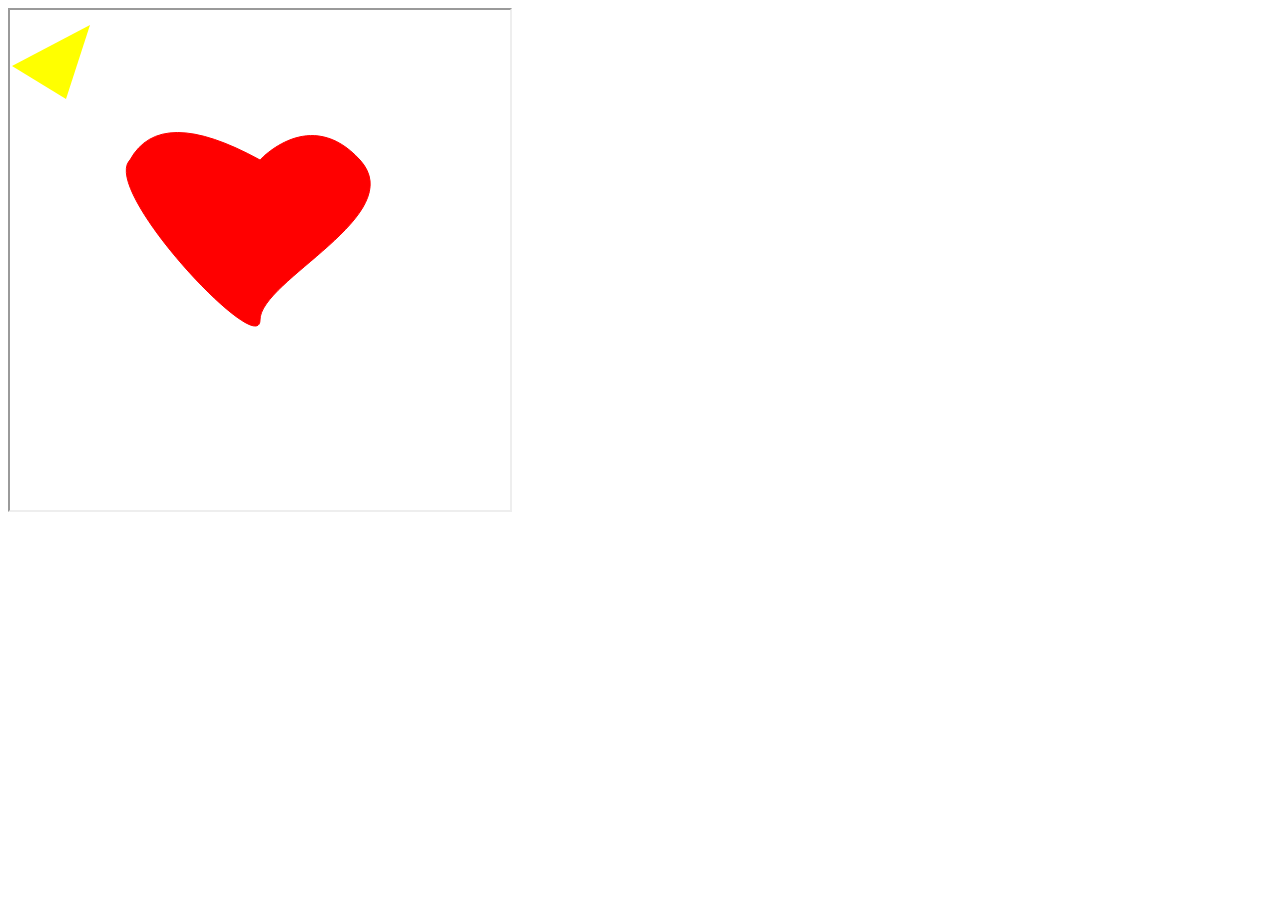
<file: lesson_svg/index.html>
<!DOCTYPE html>
<html lang="en">
<head>
    <meta charset="UTF-8">
    <meta name="viewport" content="width=device-width, initial-scale=1.0">
    <title>Document</title>
</head>
<body>
    <iframe src="line.svg" width="500" height="500"></iframe>
</body>
</html>
</file>
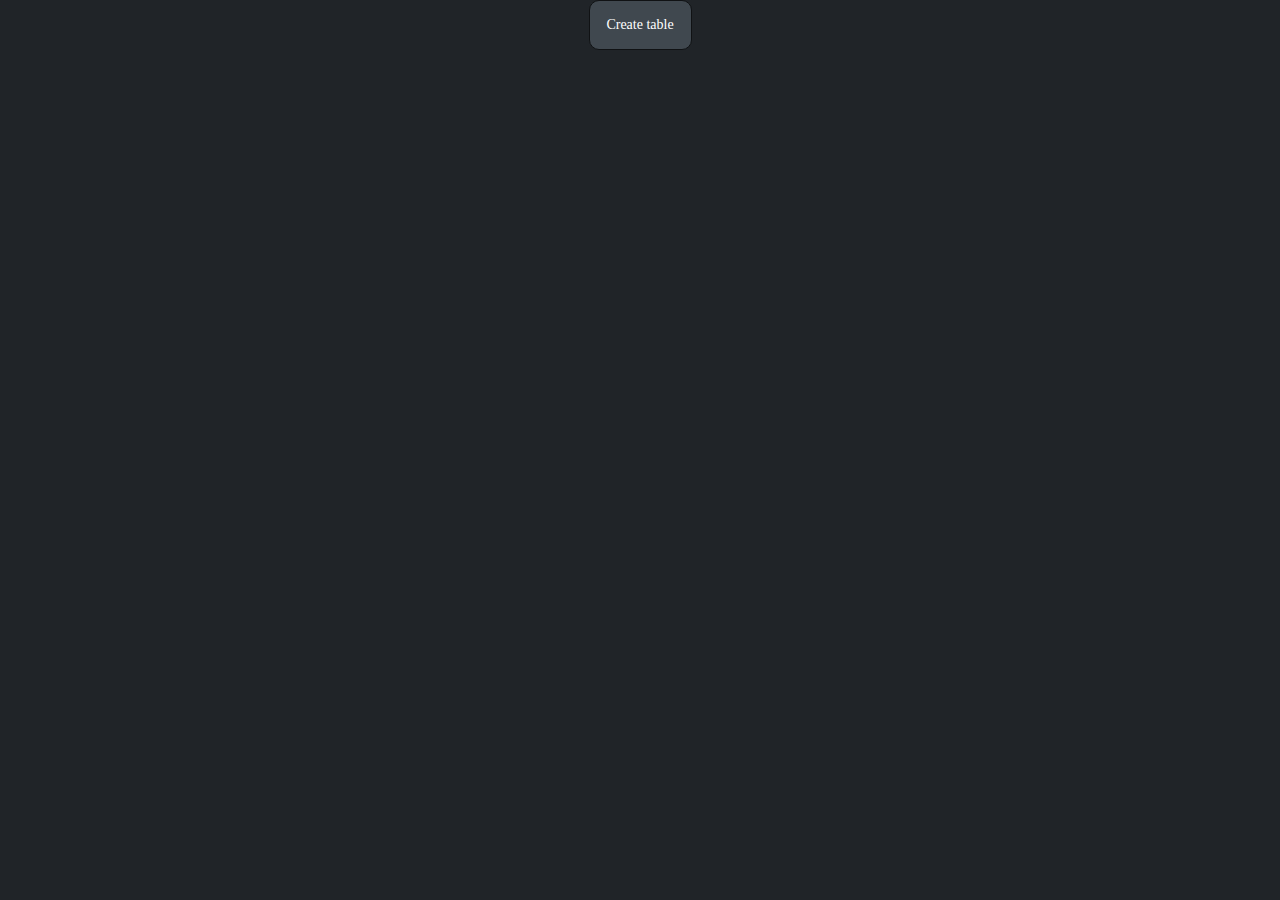
<file: Table.html>
<!DOCTYPE html>
<html lang="en">
<head>
    <meta charset="UTF-8">
    <meta name="viewport" content="width=device-width, initial-scale=1.0">
    <title>Document</title>
    <link rel="stylesheet" href="Style.css">
</head>
<body id="Body">
    <button id="Table_Button" onclick="NewTable()">Create table</button>
    <div class="Row_and_Col">
        <input type="number" id="Row_input" hidden placeholder="Type a Number of Rows to Add">
        <button id="Row_Button" hidden onclick="NewRow()">Add a Row</button>
    </div>
    <div class="Row_and_Col">
        <input type="number" id="Col_input" hidden placeholder="Type a Number of Columns to Add">
        <button id="Col_Button" hidden onclick="NewCol()">Add a Column</button>
    </div>
    <button id="Change_Mode" onclick="ChangeMode()" hidden>Change Mode</button>
    <button id="Table_Button_Remove" onclick="RemoveTable()" hidden>Remove Table</button>
    <script src="Script.js"></script>
</body>
</html>
</file>
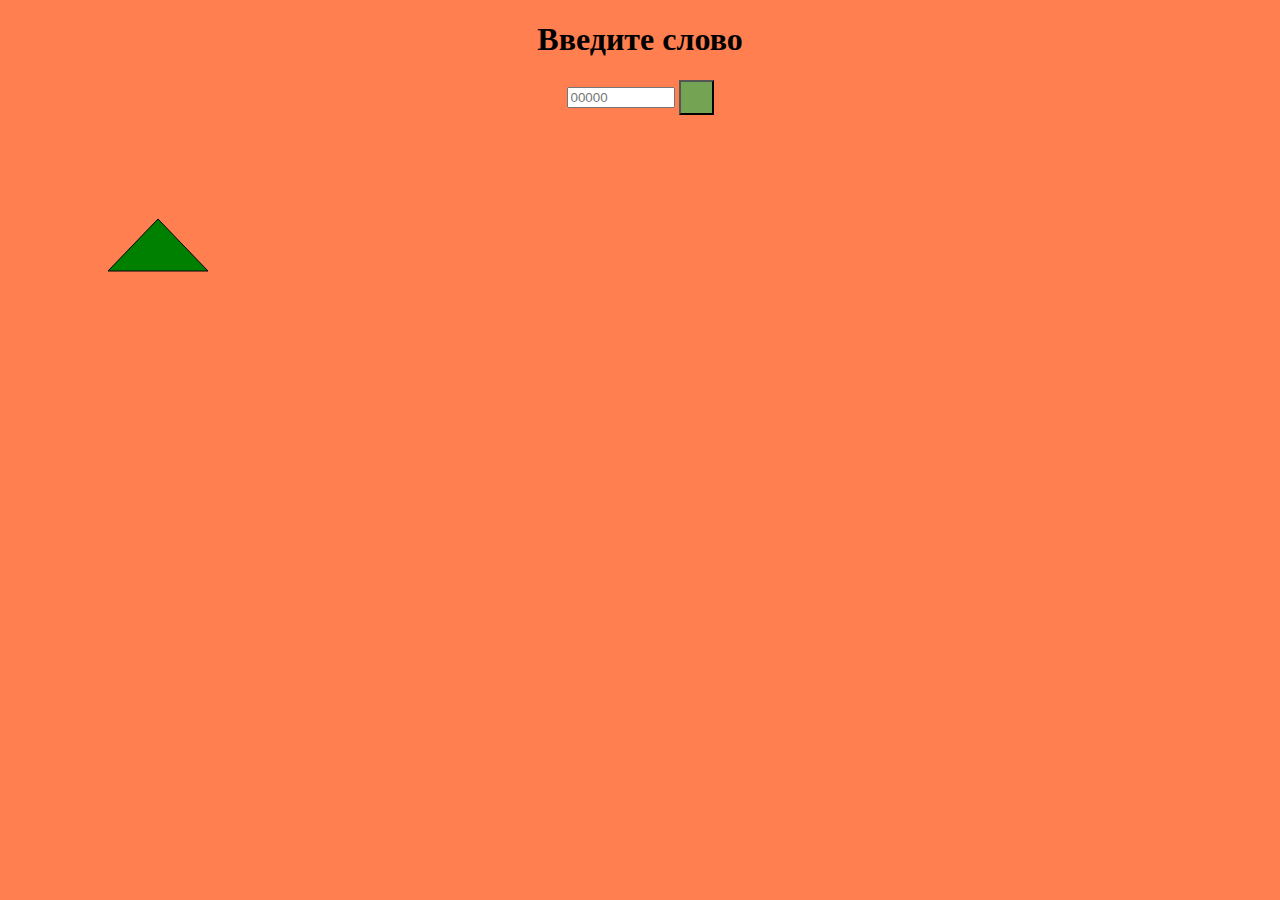
<file: Последняя буква.html>
<!DOCTYPE html>
<html lang="en">
<head>
    <meta charset="UTF-8">
    <meta name="viewport" content="width=device-width, initial-scale=1.0">
    <title>Последняя буква</title>
    <style>
        .body{
            background-color: coral;
        }
        .green {
             background: #73A353; 
             height: 35px;
             width: 35px;
             }
        .hj{
            text-align: center;
        }
        .gf{
            height: auto;
             width: 100px;
        }
    </style>
</head>
<body class="body">
    <form class="hj">
        <label><h1>Введите слово</h1>
        <input type="number" id = "input" placeholder="00000" class="gf">
        <input type="button" onclick="af()"  class="green">
            <p id="p"></p>
        </label>
    </form>    
    <svg>
        <polygon points="100,140 150,88 200,140 " fill="green" stroke-width="1" stroke="rgb(0,0,0)"/>
        </svg >
    <script>
            let input = document.getElementById("input")
        function af() {
            let p = document.getElementById("p")
            let value = input.value
            let a = +value.at(-1)
            let b = +value.at(0)
            p.innerHTML = a + b
        }
    </script>
</body>
</html>
</file>
<file: Style.css>
* {
    margin: 0px;
    padding: 0px;
    scrollbar-color: #404448 #80888f;
}
body {
    display: flex;
    flex-direction: column;
    align-items: center;
    font-family: Bahnschrift;
    overflow: hidden;
    background-color: #202428;
}
button {
    border: solid 1px #101214;
    border-radius: 10px;
    background-color: #40484f;
    color: #ffffff;
    font-family: Bahnschrift;
    font-size: 14px;
    width: 103px;
    height: 50px;
}
input {
    width: 153px;
    height: 50px;
    border-radius: 10px;
    background-color: #40484f;
    color: #ffffff;
    font-family: Bahnschrift;
}
#Value_Mode {
    width: 100%;
    height: 100%;
}
.Row_and_Col {
    width: 256px;
    height: 50px;
    display: flex;
    flex-direction: row;
    align-items: center;
}
#Table_div {
    border: solid 3px #40484f;
    width: 100%;
    height: 500px;
    overflow: scroll;
}
tr {
    display: flex;
    flex-direction: row;
}
td {
    width: 100px;
    display: flex;
    justify-content: center;
    align-items: center;
    height: 25px;
    font-size: 15px;
    border: 1px solid #999999;
}
</file>
